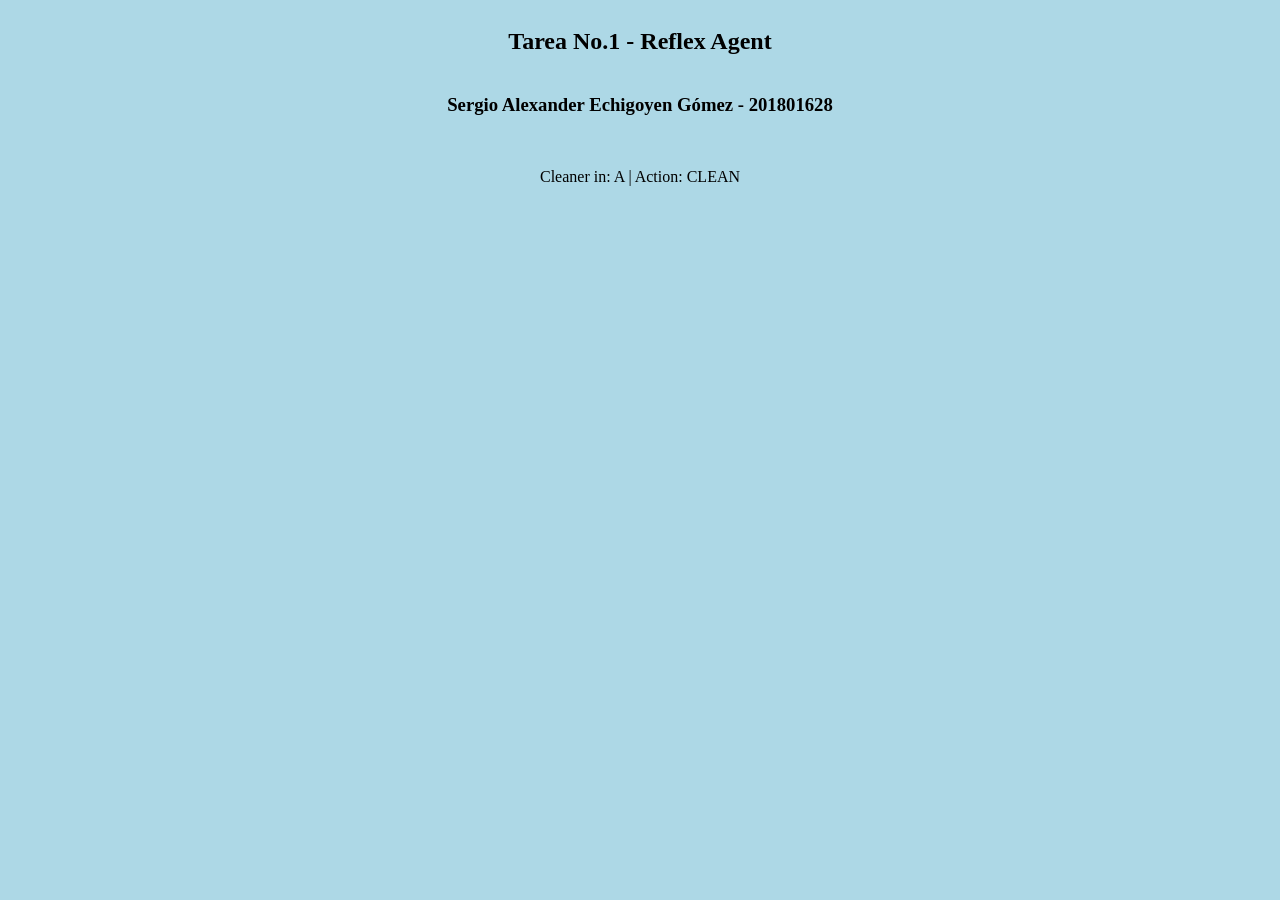
<file: docs/index.html>
<html>
	<head>
		<link rel="stylesheet" href="index.css">
	</head>
	<title> Tarea No.1 </title>
	<body>
    		<div class="container">
        		<h2> Tarea No.1 - Reflex Agent <br></h2>
   		</div>
		<div class="container">
			<h3> Sergio Alexander Echigoyen Gómez - 201801628 </h3>
   		</div>
		<div class="container">
            	<p id="log"></p>
        	</div>
	<script type="text/javascript" src="index.js"></script>
	</body>
</html>
</file>
<file: docs/index.css>
.container {
   
 	display: flex;
    	justify-content: center;

}

body {

	background-color: lightblue;

}
</file>
